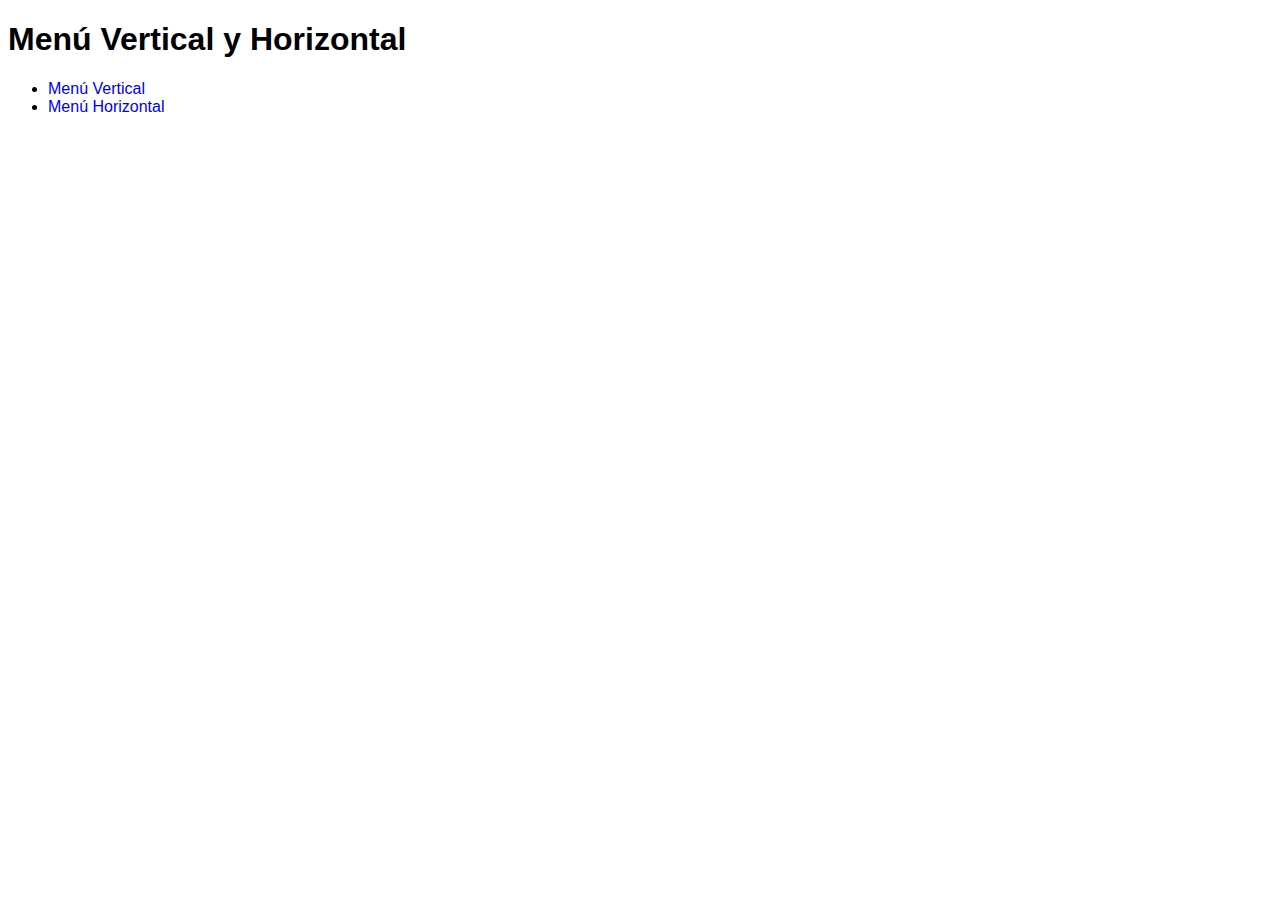
<file: index.html>
<!DOCTYPE html>
<html>
  <head>
    <meta charset="utf-8">
    <title>Menú Vertical y Horizontal</title>
    <link rel="stylesheet" type="text/css" href="main.css">
  </head>
  <body>
    <h1>Menú Vertical y Horizontal</h1>
    <ul>
      <li><a href="menu-vertical/index.html" target="_blank">Menú Vertical</a></li>
      <li><a href="menu-horizontal/index.html" target="_blank">Menú Horizontal</a></li>
    </ul>
  </body>
</html>
</file>
<file: main.css>
body {
  font-family: sans-serif;
}

a {
  text-decoration: none;
}
</file>
